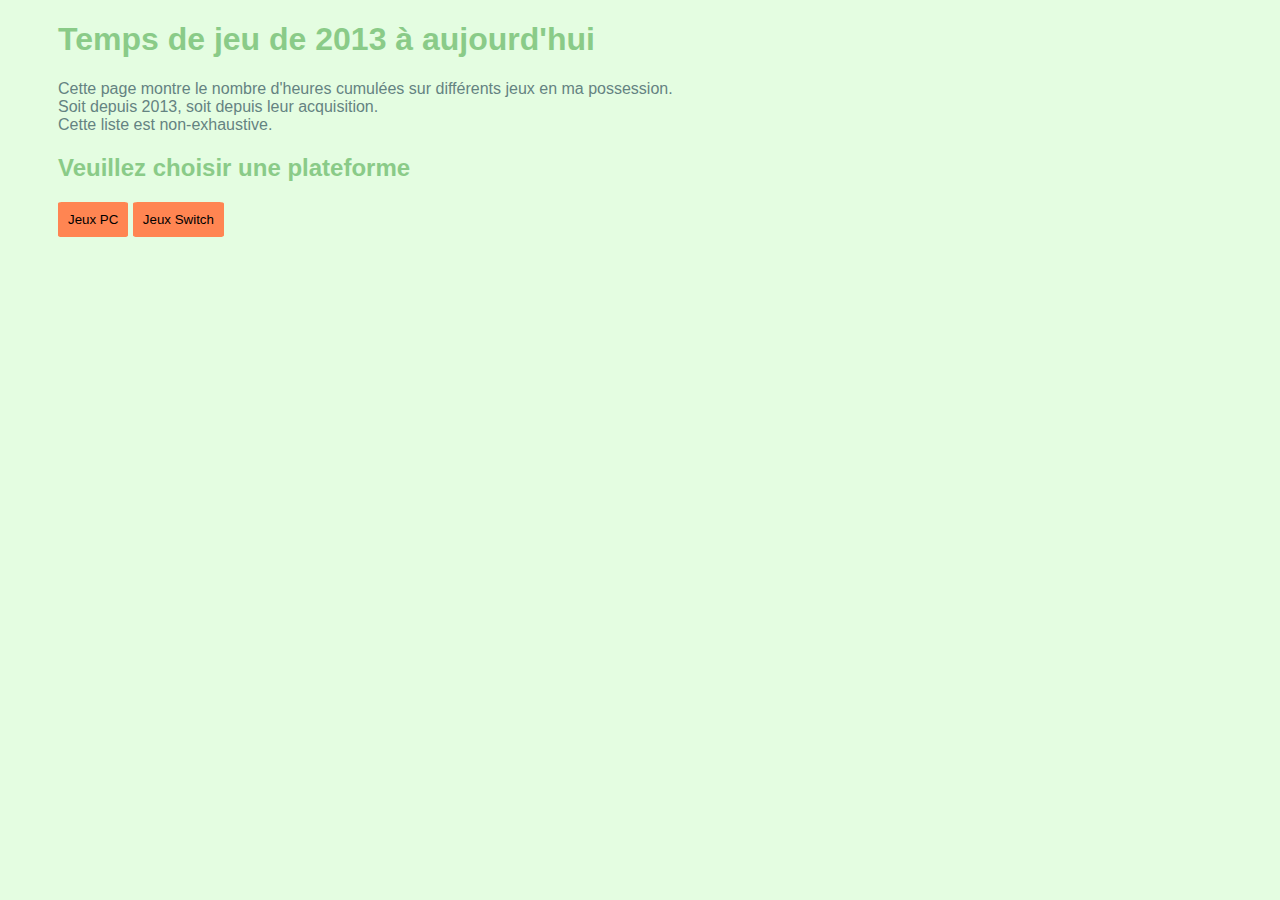
<file: projet/jluyet_projetVisualDon_V2/index.html>
<!DOCTYPE html>
<html lang="en">

<head>
    <meta charset="UTF-8">
    <meta http-equiv="X-UA-Compatible" content="IE=edge">
    <meta name="viewport" content="width=device-width, initial-scale=1.0">
    <title>Document</title>
    <script src="https://d3js.org/d3.v7.min.js"></script>
    <link rel="stylesheet" href="main.css" />
</head>

<body>
    <div id="monApp">
    <h1>Temps de jeu de 2013 à aujourd'hui</h1>
    <p id="explications">Cette page montre le nombre d'heures cumulées sur différents jeux en ma possession.
        <br> Soit depuis 2013, soit depuis leur acquisition.
        <br> Cette liste est non-exhaustive.
    </p>
    <h2 id="typePlateforme">Veuillez choisir une plateforme</h2>
    <div>
        
            <button onclick="updatePc()">Jeux PC</button>
            <button onclick="updateSwitch()">Jeux Switch</button>

    </div> <!-- fin div des boutons -->
</div> <!-- fin #monApp -->

    <div id="d3-container"></div>
    <script src="index.js"></script>

</body>

</html>
</file>
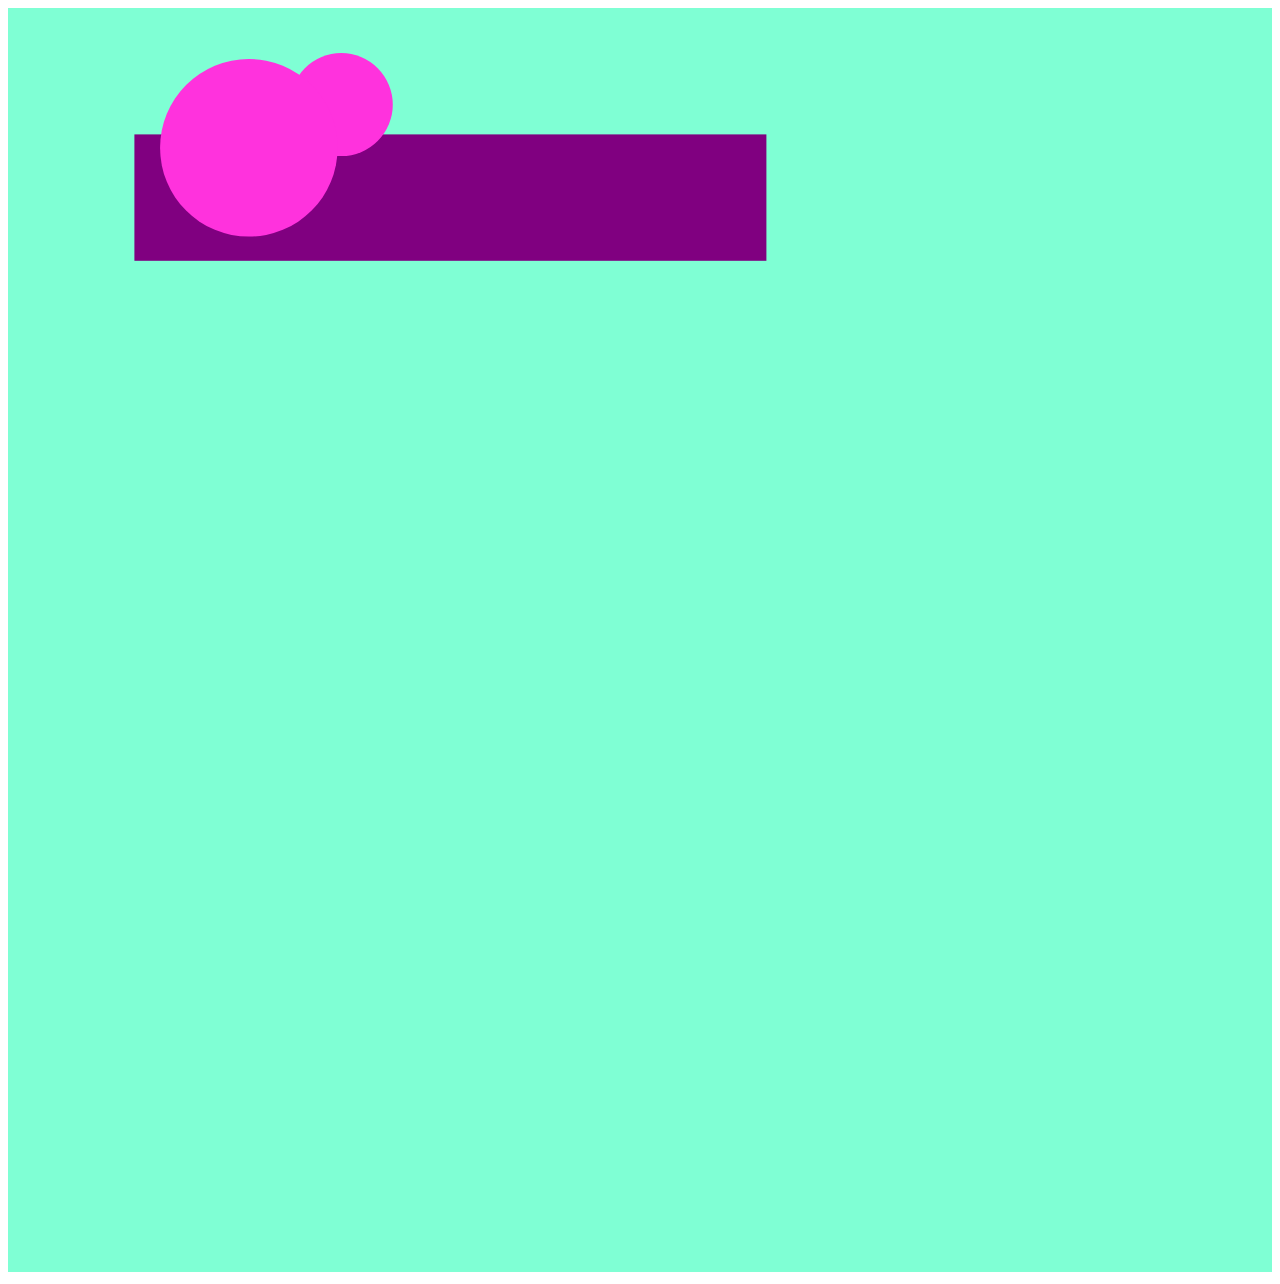
<file: 20210226/page.html>
<!DOCTYPE html>
<html lang="en">

<head>
    <meta charset="UTF-8">
    <title>Page</title>

    <style>
        #myBox {
            background-color: aquamarine;

        }

        #monRectangle:hover {
            stroke: solid 1px rgb(255, 50, 221);
        }
    </style>
</head>

<body>
    <svg viewBox="0 0 100 100" id="myBox">
        <rect id="monRectangle" x="10" y="10" width="50" height="10" fill="purple" />

    </svg>


    <script>
        const canevas = document.getElementById('monRectangle');

        let isPurple = true;
        canevas.addEventListener('click', () => {
            isPurple = !isPurple;
            canevas.setAttribute('fill', isPurple ? 'purple' : 'cornflowerblue')
        })


        const svg = document.getElementById('myBox')


        const createRandomCircle = () => {
            const circle = document.createElementNS('http://www.w3.org/2000/svg', 'circle')
            circle.setAttribute('cx', Math.random() * 40)
            circle.setAttribute('cy', Math.random() * 20)
            circle.setAttribute('r', Math.random() * 8)
            circle.setAttribute('fill', 'rgb(255, 50, 221)')
            svg.appendChild(circle)
        }

        Array.from(Array(2)).forEach(createRandomCircle)
    </script>
</body>

</html>
</file>
<file: projet/jluyet_projetVisualDon_V2/main.css>
#monApp{
    margin-left: 50px;
}
:root{
    font-family: Arial, Helvetica, sans-serif;
    color: #648381;
    background-color: #E4FDE1;
}

h1, h2{
    color: #8ACB88;
}

button{
    background-color: #FF8552;
    border: none;
    border-radius: 5%;
    padding: 10px;
}

button:hover{
    background-color:#FF5964;
}
</file>
